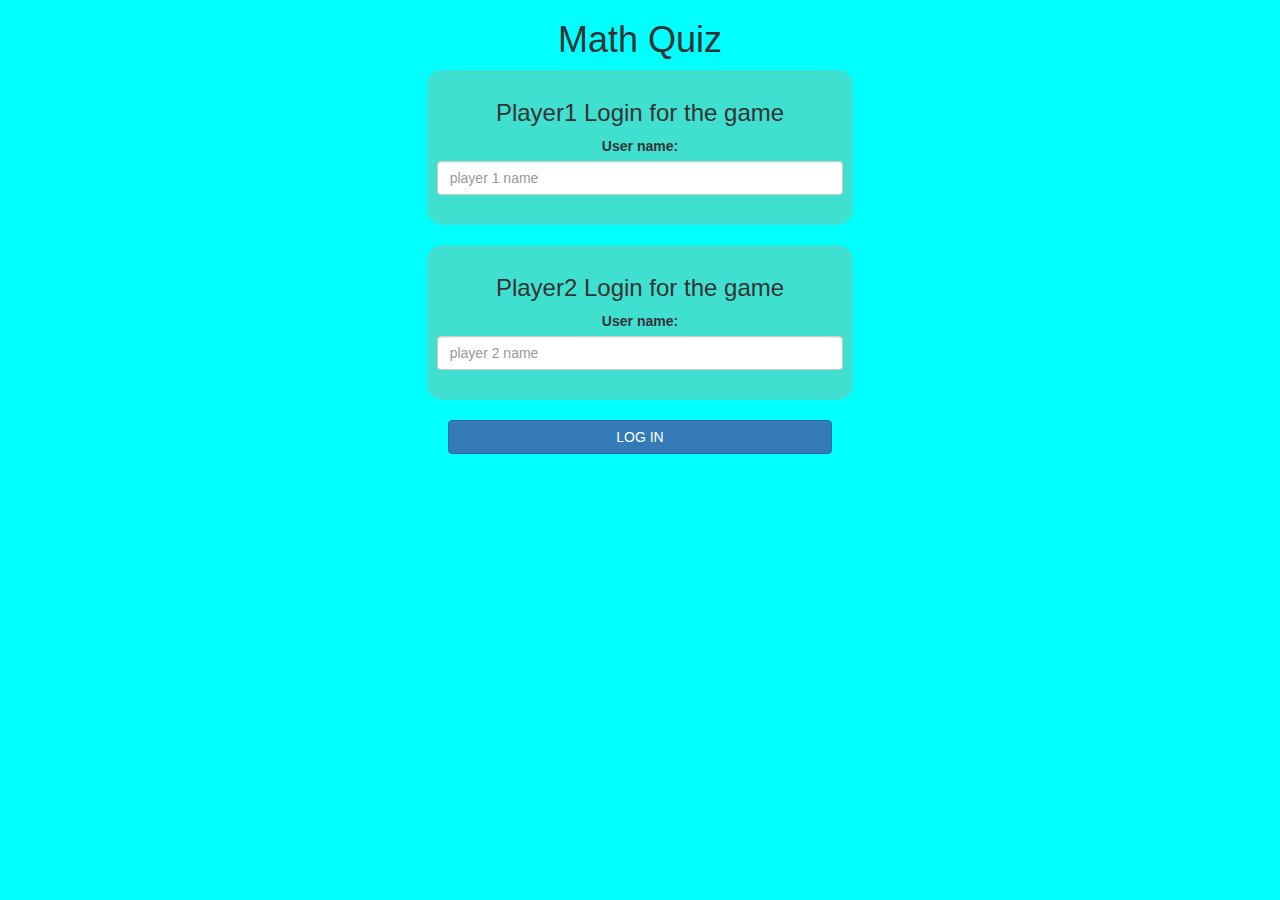
<file: Math/index.html>
<!DOCTYPE html>
<html>
<head>
	<title>Math Quiz</title>

<meta name="viewport" content="width=device-width, initial-scale=1">
<link rel="stylesheet" href="https://maxcdn.bootstrapcdn.com/bootstrap/3.4.0/css/bootstrap.min.css">
<script src="https://ajax.googleapis.com/ajax/libs/jquery/3.4.1/jquery.min.js"></script>
<script src="https://maxcdn.bootstrapcdn.com/bootstrap/3.4.0/js/bootstrap.min.js"></script>

<link rel="stylesheet" type="text/css" href="game.css">

<script src="game_login.js"></script>
</head>
<body>
<center>
<h1>Math Quiz</h1>

<div class="col-lg-4 col-sm-8 col-xs-11 login_div1">
	<h3>Player1 Login for the game</h3>
	<label>User name:
	</label>
	<input type="text" id="player1_name_input" class="form-control" placeholder="player 1 name">
	<br>
</div>
<br>

<div class="col-lg-4 col-sm-8 col-xs-11 login_div2">
	<h3>Player2 Login for the game</h3>
	<label>User name:
	</label>
	<input type="text" id="player2_name_input" class="form-control" placeholder="player 2 name">
	<br>
</div>

<br>
<button style="width: 30%" class="btn btn-primary" onclick="addUser()">LOG IN</button>
</center>
</body>
</html>
</file>
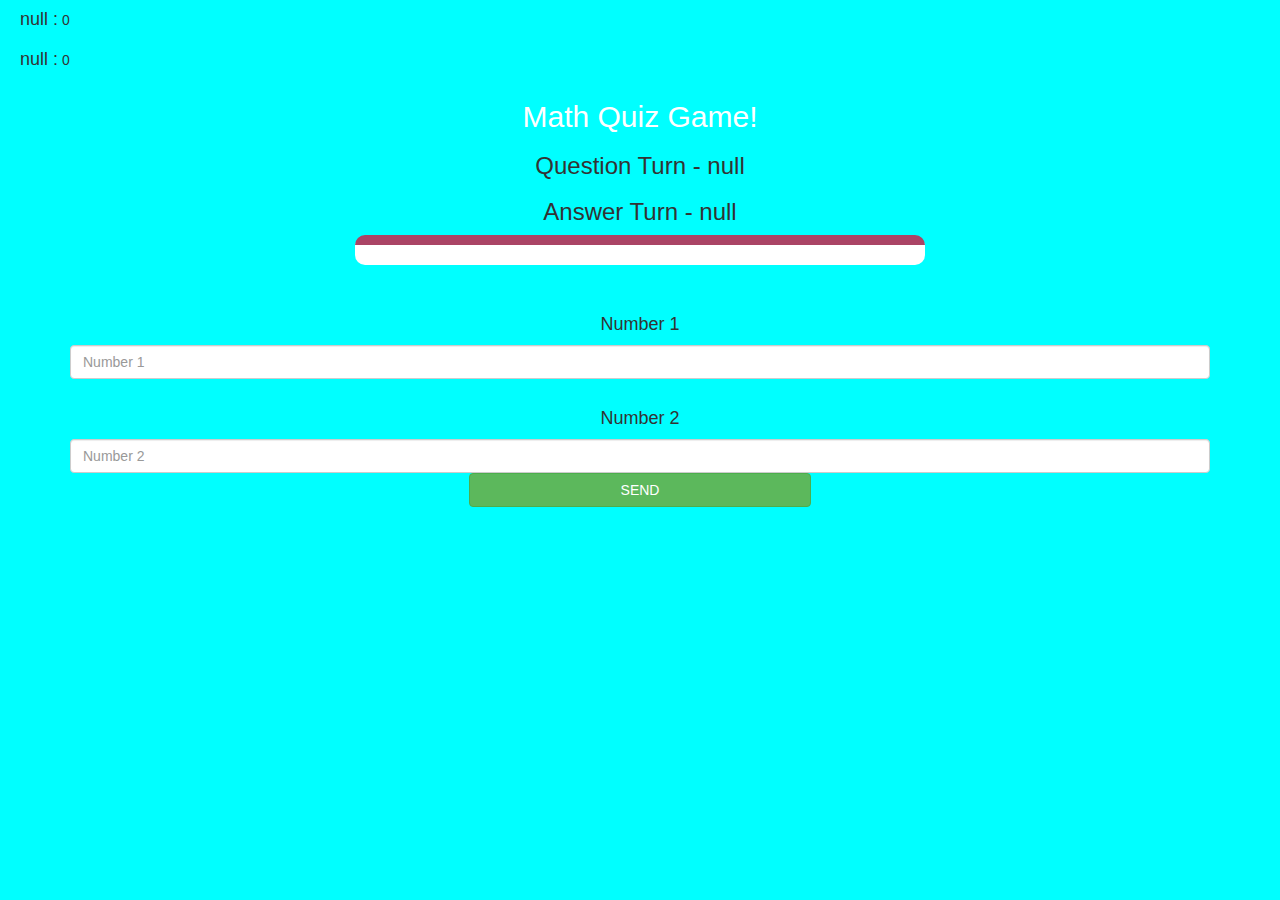
<file: Math/game_page.html>
<!DOCTYPE html>
<html>
<head>
	<title>Math Quiz</title>

<meta name="viewport" content="width=device-width, initial-scale=1">
<link rel="stylesheet" href="https://maxcdn.bootstrapcdn.com/bootstrap/3.4.0/css/bootstrap.min.css">
<script src="https://ajax.googleapis.com/ajax/libs/jquery/3.4.1/jquery.min.js"></script>
<script src="https://maxcdn.bootstrapcdn.com/bootstrap/3.4.0/js/bootstrap.min.js"></script>

<link rel="stylesheet" type="text/css" href="game.css">
</head>
<body>

	<h4 id="player1_name"></h4> <span id="player1_score"></span>
	<br>
	<h4 id="player2_name"></h4> <span id="player2_score"></span>

<div class="container">
	<center>
		<h2 style="color: white;">Math Quiz Game!</h2>
     <h3 id="player_question"></h3>
	 <h3 id="player_answer"></h3>
     <div id="output" class="col-lg-6"></div>
		<br>
		<br>

		<h4>Number 1</h4>
    <input type="text" id="number1" class="form-control" placeholder="Number 1">
		<br>

		<h4>Number 2</h4>
    <input type="text" id="number2" class="form-control" placeholder="Number 2">
     <button onclick="send()" class="btn btn-success" style="width: 30%;">SEND</button>
	</center>
</div>

<script src="game_page.js"></script>
</body>
</html>
</file>
<file: Math/game.css>
body
{
	background: cyan;
}

	.login_div1 , .login_div2
	{
		background: turquoise;
		padding: 10px;
		float: none;
		border-radius: 15px;
	}


#player1_name , #player2_name
{
	display: inline-block;
	margin-left: 20px;
}
#word
{
	width: 60%;
}
#word_display
{
	letter-spacing: 5px;
}
#output
{
background: white;
border-radius: 10px;
border-top: 10px solid #AA4465;
padding: 10px;
float: none;
text-align: left;
}
</file>
